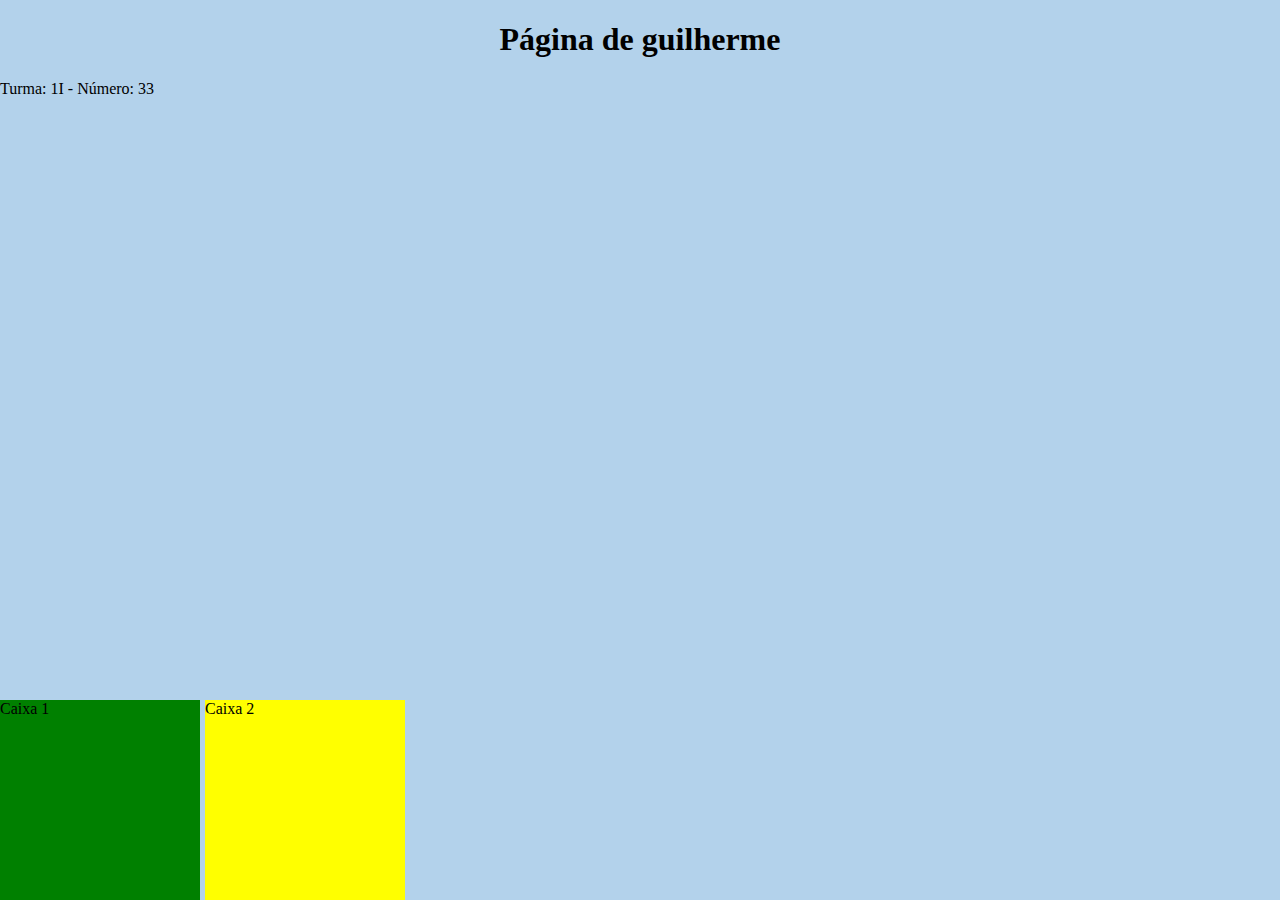
<file: sla.html>
<!DOCTYPE html>
<html lang="pt-br" dir="ltr">
  <head>
    <meta charset="utf-8">
    <title>Guilherme Ferreira</title>
    <link rel="stylesheet" href="estilo.css">
  </head>
  <body>
    <h1>Página de 
        guilherme
    </h1>
    <p>Turma: 1I - Número: 33</p>
   
    <div  class="caixa1">
      Caixa 1
    </div>

    <div  class="caixa2">
      Caixa 2
    </div>

  </body>
</html>
</file>
<file: estilo.css>
body {
  background: rgb(179, 210, 235);
  margin: 0;
  padding: 0;
}
h1 {
  text-align: center;
}
.caixa1 {
  position: absolute;
  width: 200px;
  height: 200px;
  background: green;
  left: 0;
  bottom:0;
}
.caixa2 {
  position: absolute;
  width: 200px;
  height: 200px;
  background: yellow;
  left: 205px;
  bottom:0;
}
.menuPrincipal {
   position: absolute;
   width: 100%;
   height: 45px;
   background:rgb(161, 246, 252);
   font-family: 'Courier New', Courier, monospace;
   top: 0;
   left: 0;
}
nav ul {
  list-style-type: none;
  margin: 0;
  padding: 0;
  overflow: 0;
}
li {
  float: left;
}
li a {
  display: block;
  color: black;
  text-align: center;
  padding: 14px 16px;
  text-decoration: none;
}
li a:hover {
  background: rgb(139, 105, 201);
  color: azure;
}
#abelha {
  width: 15%;
}
.caixaAbelha {
 position: absolute;
 top: 45px;
 width: 90%;
 height: 120px;
 background: rgb(168, 195, 226);
 left: 0;
 margin: 20px;
 border-color: blue;
 border-style: solid;
 border-width: 20px;
 padding: 20px;
 display: flex;
 justify-content: center;
}
.caixaAbelha2 {
 position: absolute;
 top: 45px;
 width: 90%;
 height: 120px;
 background: rgb(39, 172, 143);
 left: 0;
 margin: 20px;
 border-color: rgb(140, 140, 182);
 border-style: solid;
 border-width: 20px;
 padding: 20px;
 display: flex;
 justify-content: end;
}
.rodape {
position: absolute;
width: 100%;
height: 35px;
background: black;
color: blanchedalmond;
bottom: 0;
display: flex;
justify-content: center;
}
.conteudo {
  position: absolute;
  top: 45px;
}
</file>
